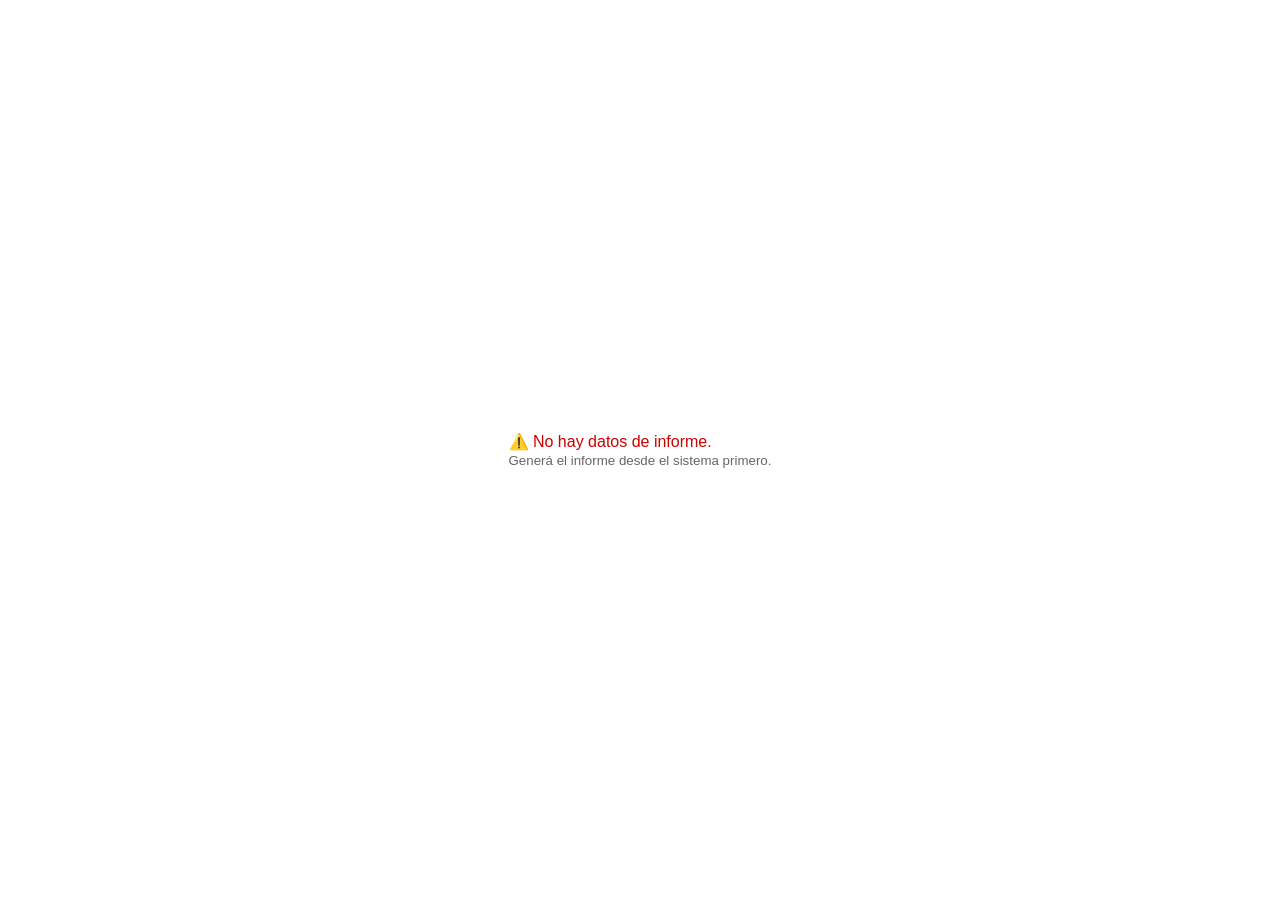
<file: informe.html>
<!DOCTYPE html>
<html lang="es">
<head>
  <meta charset="UTF-8">
  <title>Informe Cuatrimestral 2026 — CPEM N° 32</title>
  <style>
    :root {
      --violeta-oscuro: #6d3b8e;
      --violeta-medio:  #8e5aaf;
      --lila-area:      #c9a8dc;
      --lila-mat:       #efe8f5;
      --lila-nota:      #ddd0ec;
      --lila-cab:       #f3ecfa;
      --borde:          #b39cc8;
      --texto-area:     #3d1f5a;
    }

    @page { size: A4 landscape; margin: 10mm 2mm; }
    * { box-sizing: border-box; margin: 0; padding: 0; }

    html, body {
      -webkit-print-color-adjust: exact !important;
      print-color-adjust: exact !important;
      color-adjust: exact !important;
      font-family: 'Segoe UI', Arial, sans-serif;
      font-size: 8pt;
      color: #222;
      background: white;
    }

    .pagina {
      page-break-after: always;
      width: 1107px;
      height: 718px;
      overflow: hidden;
      position: relative;
    }
    .marco-contenido { border: 5px solid var(--violeta-oscuro); border-radius: 4px; padding: 6px; }
    .pagina:last-child { page-break-after: avoid; }

    /* ── CABECERA ── */
    .cabecera {
      display: grid;
      grid-template-columns: 155px 1fr 68px 210px;
      border: 1.5px solid var(--borde);
      margin-bottom: 4px;
      border-radius: 3px;
      overflow: hidden;
    }
    .cab-cpem {
      background-color: var(--violeta-oscuro) !important;
      -webkit-print-color-adjust: exact !important;
      print-color-adjust: exact !important;
      color: white !important;
      text-align: center;
      padding: 5px 4px;
      display: flex; flex-direction: column; justify-content: center;
    }
    .cab-cpem .titulo    { font-size: 10pt; font-weight: 700; }
    .cab-cpem .subtitulo { font-size: 7pt; font-weight: 400; margin-top: 1px; opacity: .9; }
    .cab-nombre {
      padding: 0 10px; display: flex; align-items: center;
      font-size: 12pt; font-weight: 700; letter-spacing: 0.3px;
      border-left: 1.5px solid var(--borde); border-right: 1.5px solid var(--borde);
      background-color: var(--lila-cab) !important;
      -webkit-print-color-adjust: exact !important; print-color-adjust: exact !important;
    }
    .cab-curso {
      display: flex; align-items: center; justify-content: center;
      font-size: 13pt; font-weight: 700;
      background-color: var(--lila-nota) !important;
      -webkit-print-color-adjust: exact !important; print-color-adjust: exact !important;
      border-right: 1.5px solid var(--borde); color: var(--texto-area);
    }
    .cab-prece {
      padding: 3px 8px; display: flex; flex-direction: column; justify-content: center;
      background-color: var(--lila-cab) !important;
      -webkit-print-color-adjust: exact !important; print-color-adjust: exact !important;
    }
    .cab-prece .label { font-size: 7pt; color: #777; }
    .cab-prece .valor { font-size: 9.5pt; font-weight: 700; color: var(--texto-area); }

    /* ── TABLA PRINCIPAL ── */
    table.tabla-principal {
      width: 100%; border-collapse: collapse;
      border: 1.5px solid var(--borde);
    }
    table.tabla-principal th, table.tabla-principal > tbody > tr > td {
      border: 1px solid var(--borde);
      padding: 2px 4px; vertical-align: middle;
      word-wrap: break-word; overflow-wrap: break-word;
    }
    .th-main {
      background-color: var(--violeta-oscuro) !important;
      -webkit-print-color-adjust: exact !important; print-color-adjust: exact !important;
      color: white !important; font-size: 7pt; font-weight: 600; text-align: center;
      vertical-align: middle;
    }
    .th-sub {
      background-color: var(--violeta-medio) !important;
      -webkit-print-color-adjust: exact !important; print-color-adjust: exact !important;
      color: white !important; font-size: 6.5pt; font-weight: 600; text-align: center;
    }
    .td-area {
      background-color: var(--lila-area) !important;
      -webkit-print-color-adjust: exact !important; print-color-adjust: exact !important;
      font-weight: 700; font-size: 7pt; text-align: center;
      color: var(--texto-area); width: 115px; vertical-align: middle;
    }
    .td-nota {
      text-align: center; font-weight: 700; font-size: 8.5pt; width: 42px;
      background-color: var(--lila-nota) !important;
      -webkit-print-color-adjust: exact !important; print-color-adjust: exact !important;
      vertical-align: middle;
    }
    .td-val { text-align: center; font-size: 7.5pt; color: #888; }
    .td-val.tiene-valor { color: #222; font-weight: 600; }
    .td-docente { font-size: 7pt; vertical-align: middle; }
    .td-obs { font-size: 7.5pt; line-height: 1.3; padding: 3px 5px; }
    .tr-area td {
      background-color: var(--lila-area) !important;
      -webkit-print-color-adjust: exact !important;
      print-color-adjust: exact !important;
      font-weight: 700; font-size: 7.5pt; padding: 4px 8px;
      color: var(--texto-area); text-align: left;
      border-bottom: 1.5px solid var(--borde);
    }
    .td-area-nombre {
      background-color: var(--lila-area) !important;
      -webkit-print-color-adjust: exact !important;
      print-color-adjust: exact !important;
      font-weight: 700; font-size: 7pt; text-align: center;
      color: var(--texto-area); vertical-align: middle;
    }

    /* ── TABLAS INTERNAS (materias y obs) ── */
    table.t-mat, table.t-obs {
      width: 100%; border-collapse: collapse; margin: 0;
      table-layout: fixed;
      border: none !important;
    }
    table.t-mat tr td, table.t-obs tr td {
      border: none !important;
      padding: 0;
    }
    .tc-mat {
      padding: 2px 4px !important;
      border-bottom: 1px solid var(--borde) !important;
      font-size: 7.5pt;
      vertical-align: middle;
      background-color: var(--lila-mat) !important;
      -webkit-print-color-adjust: exact !important;
      print-color-adjust: exact !important;
      width: 59%;
    }
    .tc-doc {
      padding: 2px 4px !important;
      border-bottom: 1px solid var(--borde) !important;
      border-left: 1px solid var(--borde) !important;
      font-size: 7pt;
      vertical-align: middle;
      width: 41%;
    }
    .tc-obs {
      padding: 2px 5px !important;
      border-bottom: 1.5px solid var(--borde) !important;
      font-size: 7pt;
      vertical-align: middle;
      height: 16px;
      min-height: 16px;
    }
    .tc-obs-nota {
      font-weight: 600;
      background-color: var(--lila-nota) !important;
      -webkit-print-color-adjust: exact !important;
      print-color-adjust: exact !important;
    }
    .obs-label {
      font-weight: 700;
      color: var(--texto-area);
    }
    /* ── FIRMAS ── */
    .firmas {
      display: flex; justify-content: space-between;
      margin-top: 39px; padding: 0 10px;
    }
    .firma-item {
      font-size: 9pt; font-weight: 600; color: var(--texto-area);
      border-top: 1.5px solid var(--texto-area);
      padding-top: 6px; min-width: 200px; text-align: center;
    }

    /* ── ALTERNAR COLORES POR ÁREA ── */
    table.tabla-principal tbody tr.area-par td {
      background-color: #e0d2ed !important;
      -webkit-print-color-adjust: exact !important;
      print-color-adjust: exact !important;
    }
    table.tabla-principal tbody tr.area-impar td {
      background-color: #ffffff !important;
    }
    table.tabla-principal tbody tr.area-par .tc-mat,
    table.tabla-principal tbody tr.area-par .tc-doc {
      background-color: #e0d2ed !important;
      -webkit-print-color-adjust: exact !important;
      print-color-adjust: exact !important;
    }
    table.tabla-principal tbody tr.area-impar .tc-mat,
    table.tabla-principal tbody tr.area-impar .tc-doc {
      background-color: #ffffff !important;
      -webkit-print-color-adjust: exact !important;
      print-color-adjust: exact !important;
    }
    .tc-obs-nota {
      font-weight: 600;
    }

    /* ── BOTÓN IMPRIMIR ── */
    #btn-imprimir {
      position: fixed; bottom: 24px; right: 24px; z-index: 9999;
      background: var(--violeta-oscuro); color: white; border: none;
      padding: 13px 26px; border-radius: 8px; font-size: 12pt; font-weight: bold;
      cursor: pointer; box-shadow: 0 4px 16px rgba(109,59,142,0.4); transition: background 0.2s;
    }
    #btn-imprimir:hover { background: var(--violeta-medio); }
    @media print { #btn-imprimir { display: none !important; } }

    /* ── SPINNER ── */
    #cargando {
      position: fixed; inset: 0; display: flex; flex-direction: column;
      align-items: center; justify-content: center; background: white;
      font-size: 14pt; color: var(--violeta-oscuro); gap: 16px; z-index: 999;
    }
    .spinner {
      width: 42px; height: 42px;
      border: 4px solid var(--lila-area); border-top-color: var(--violeta-oscuro);
      border-radius: 50%; animation: spin 0.8s linear infinite;
    }
    @keyframes spin { to { transform: rotate(360deg); } }
  </style>
</head>
<body>
  <div id="cargando">
    <div class="spinner"></div>
    <span>Cargando informe...</span>
  </div>
  <div id="contenido" style="display:none;"></div>
  <button id="btn-imprimir" style="display:none;" onclick="window.print()">
    🖨️ Imprimir / Guardar PDF
  </button>
  <script>
    window.addEventListener('load', function() {
      try {
        var html = localStorage.getItem('sia_informe_html');
        if (!html || html.trim() === '') {
          document.getElementById('cargando').innerHTML =
            '<p style="color:#c00;font-size:12pt;">⚠️ No hay datos de informe.<br>' +
            '<span style="color:#666;font-size:10pt;">Generá el informe desde el sistema primero.</span></p>';
          return;
        }
        var contenido = document.getElementById('contenido');
        contenido.innerHTML = html;
        contenido.style.display = 'block';
        document.getElementById('cargando').style.display = 'none';
        document.getElementById('btn-imprimir').style.display = 'block';
        localStorage.removeItem('sia_informe_html');
        localStorage.removeItem('sia_informe_ts');

        autoFitPaginas();
      } catch(e) {
        document.getElementById('cargando').innerHTML =
          '<p style="color:#c00;">Error al cargar: ' + e.message + '</p>';
      }
    });

    function autoFitPaginas() {
      var paginas = document.querySelectorAll('.pagina');
      if (!paginas.length) return;
      var pageW = 1107, pageH = 718;
      var MIN_SCALE = 0.5;

      paginas.forEach(function(pag) {
        pag.style.transform = 'none';
        pag.style.transformOrigin = '';
        void pag.offsetHeight;

        var h = pag.scrollHeight;
        var s = Math.min(pageH / h, 1);
        if (s < MIN_SCALE) s = MIN_SCALE;

        if (s < 1) {
          pag.style.transformOrigin = 'top left';
          pag.style.transform = 'scale(' + s + ')';
        }
      });
    }
  </script>
</body>
</html>
</file>
